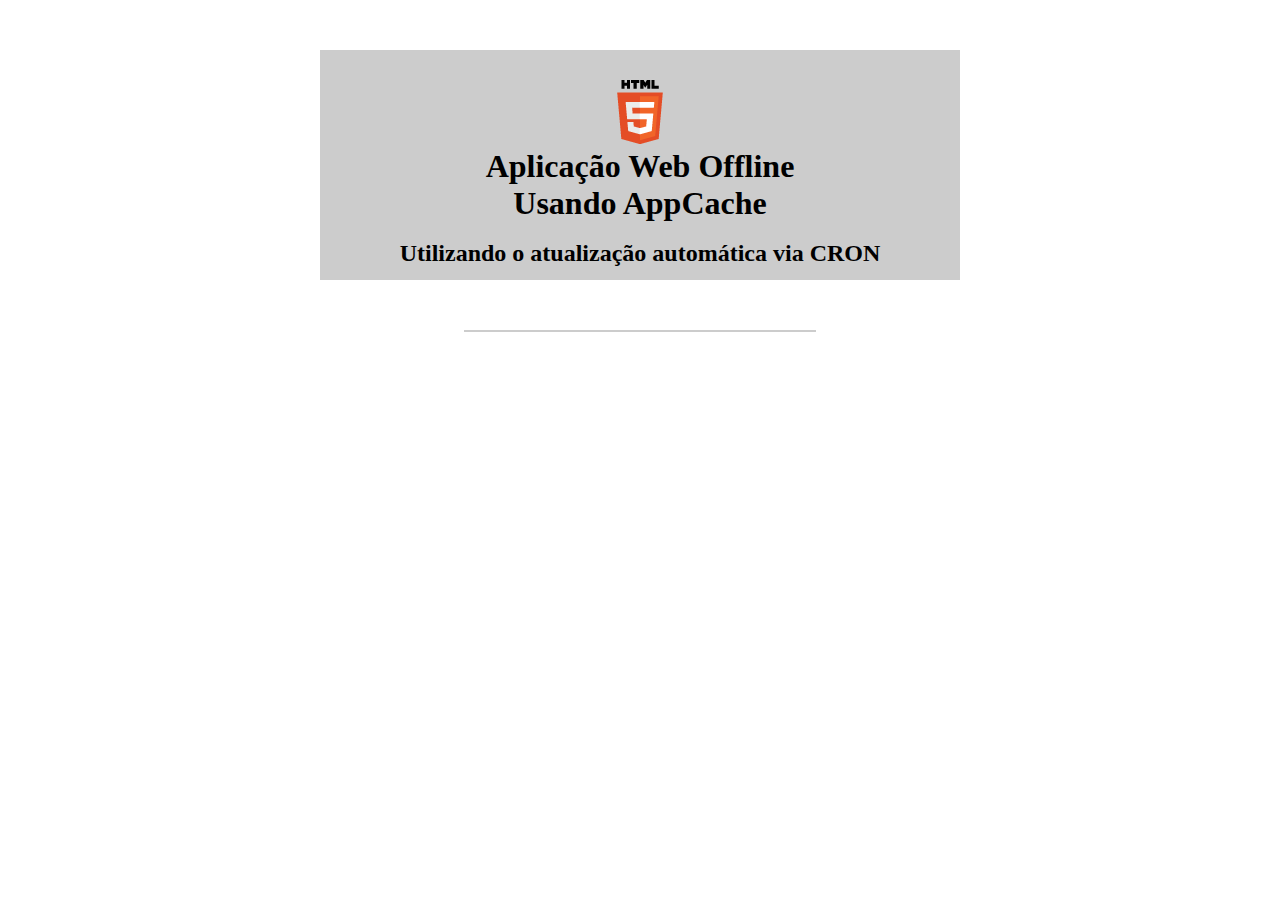
<file: index.html>
<!DOCTYPE html>
<html manifest="cron.appcache">
  <head>
    <title>Exemplo de uso de Cache + PHP + cron</title>
    <meta charset="UTF-8">
    <link rel="stylesheet" href="style.css">
    <script>
        window.applicationCache.addEventListener('updateready', function(e) {
            if (window.applicationCache.status == window.applicationCache.UPDATEREADY) {
                window.applicationCache.swapCache();
                if (confirm('Uma nova versão dessa aplicação está disponível. Deseja carregar ?')) {
                    window.location.reload();
                }
            }
        }, false);
    </script>
  </head>
  <body>
      <header>
        <img src="logo.png" alt="HTML5">
        <h1>Aplicação Web Offline</h1>
        <h1>Usando AppCache</h1>
        <br>
        <h2>Utilizando o atualização automática via CRON</h2>
      </header>
    <section>
        <script type="text/javascript"><!--
        google_ad_client = "ca-pub-6963109336868120";
        /* Layouts */
        google_ad_slot = "3463706952";
        google_ad_width = 336;
        google_ad_height = 280;
        //-->
        </script>
        <script type="text/javascript"
        src="http://pagead2.googlesyndication.com/pagead/show_ads.js">
        </script>
    </section>      
  </body>
</html>
</file>
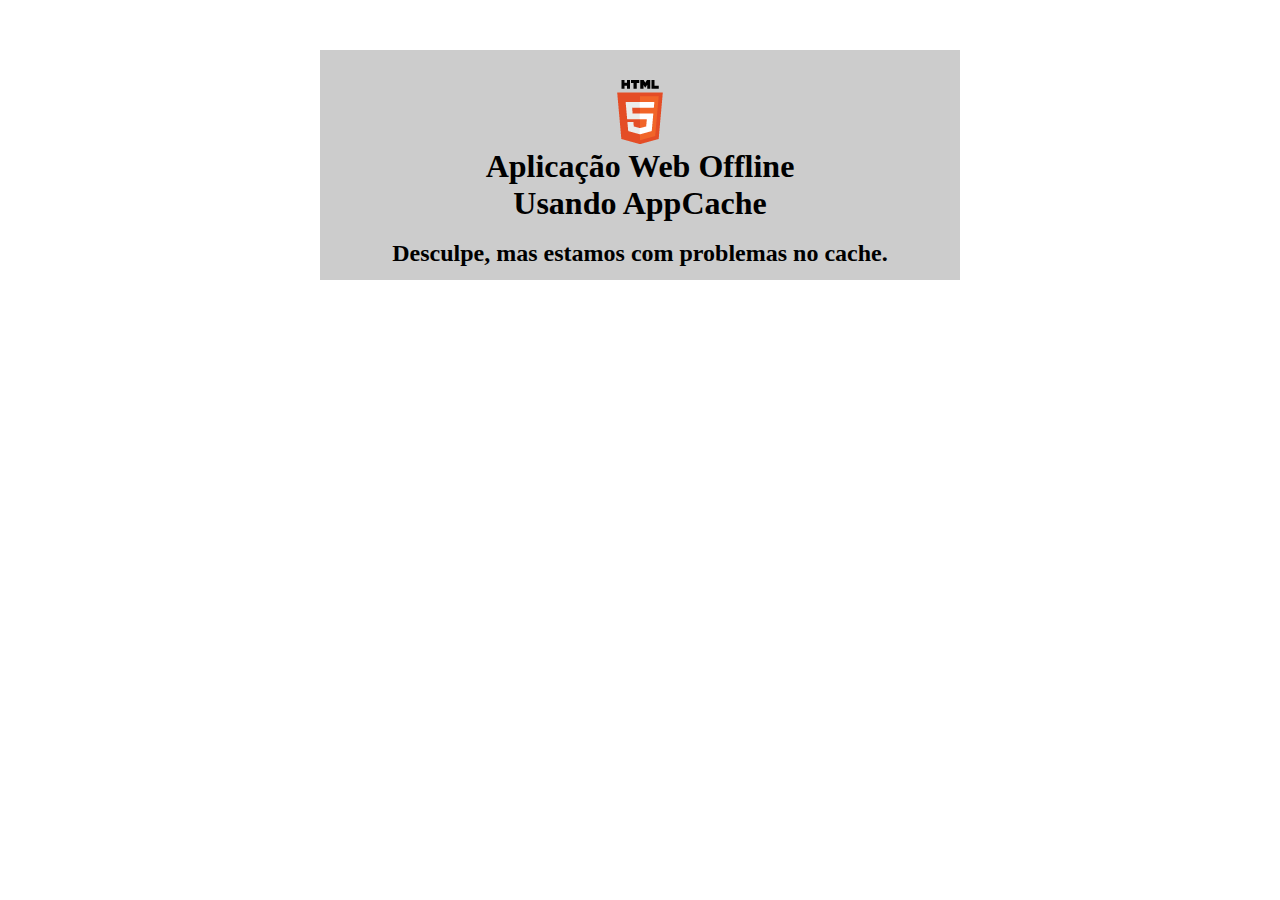
<file: offline.html>
<!DOCTYPE html>
<html manifest="cron.appcache">
  <head>
    <title>Exemplo de uso de Cache + PHP + cron</title>
    <meta charset="UTF-8">
    <link rel="stylesheet" href="style.css">
  </head>
  <body>
      <header>
        <img src="logo.png" alt="HTML5">
        <h1>Aplicação Web Offline</h1>
        <h1>Usando AppCache</h1>
        <br>
        <h2>Desculpe, mas estamos com problemas no cache.</h2>
      </header>
  </body>
</html>
</file>
<file: style.css>
/*  Documento   : style
    Criado em   : 05/01/2013, 00:36:20
    Autor       : marlonp
    Descrição   :
        Regras a serem seguidas pelo CSS.
*/

* { 
    padding: 0; 
    margin: 0; 
}

header {
    background: #ccc;
    height: 200px;
    margin: 50px auto;
    padding: 30px 0 0 0;
    text-align: center;
    width: 50%;
}

section {
    border: 1px solid #ccc;
    margin: auto;
    width: 350px;
}
</file>
